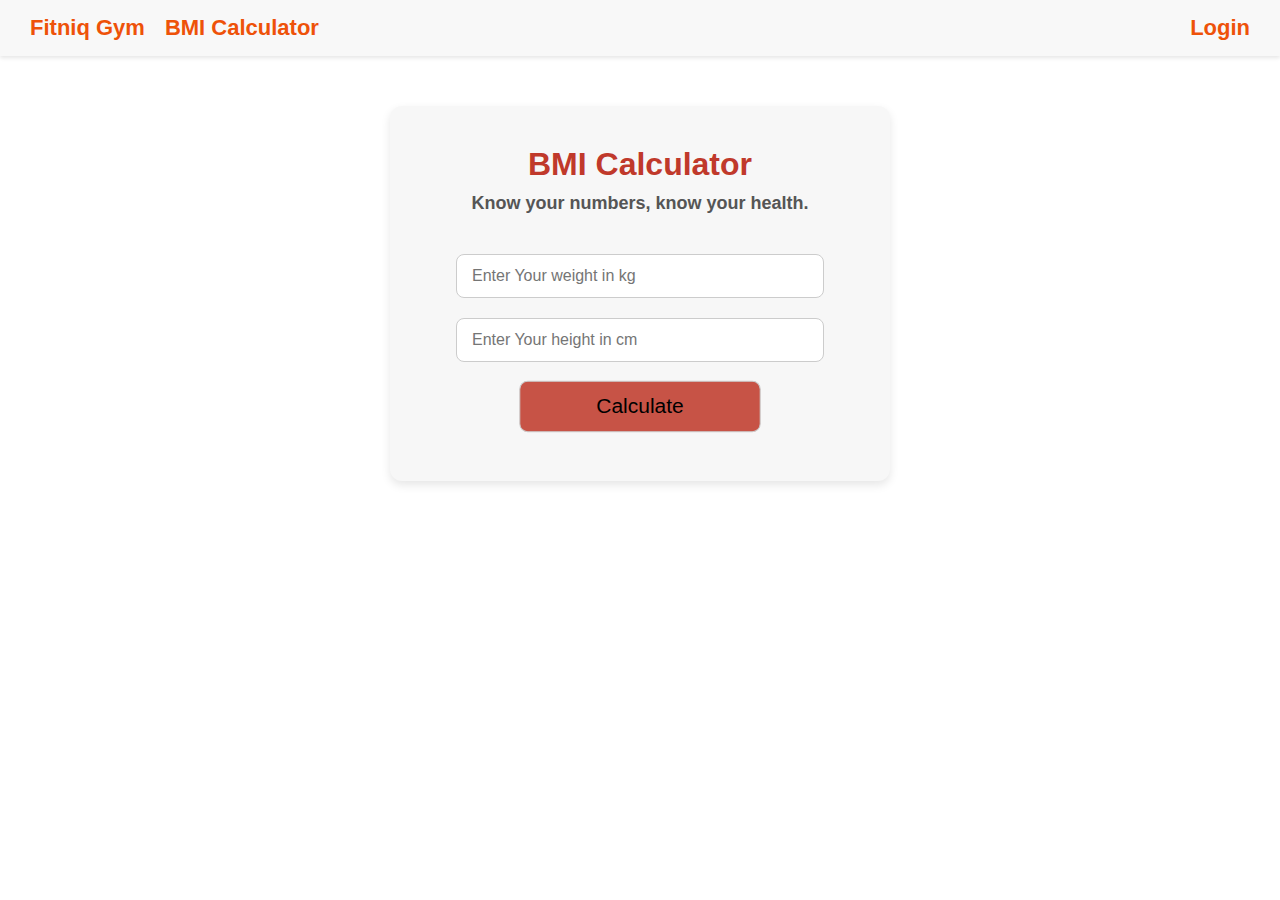
<file: Bmi-cal.html>
<!DOCTYPE html>
<html lang="en">

<head>
    <meta charset="UTF-8">
    <meta name="viewport" content="width=device-width, initial-scale=1.0">
    <title>BMI Calculator</title>
    <link rel="stylesheet" href="./style.css">
</head>

<body>
    <!-- navbar -->
    <div class="container">
        <div class="nav">
            <ul class="navbar-left">
                <li><a href="./index.html">Fitniq Gym</a></li>
                <li><a href="./Bmi-cal.html">BMI Calculator</a></li>
            </ul>
            <ul class="navbar-right">
                <li><a href="#">Login</a></li>
            </ul>
        </div>
    </div>

    <div class="bmi-cal">
        <div class="heading">
            <h1>BMI Calculator</h1>
            <h3>Know your numbers, know your health.</h3>
            <div class="cal-box">
                <input type="number" class="weight" placeholder="Enter Your weight in kg"> <br>
                <input type="number" class="height" placeholder="Enter Your height in cm">
                <div class="result"></div>
                <button class="cal-btn">Calculate</button>
            </div>

        </div>
    </div>
    <script src="./script.js"></script>
</body>
</html>
</file>
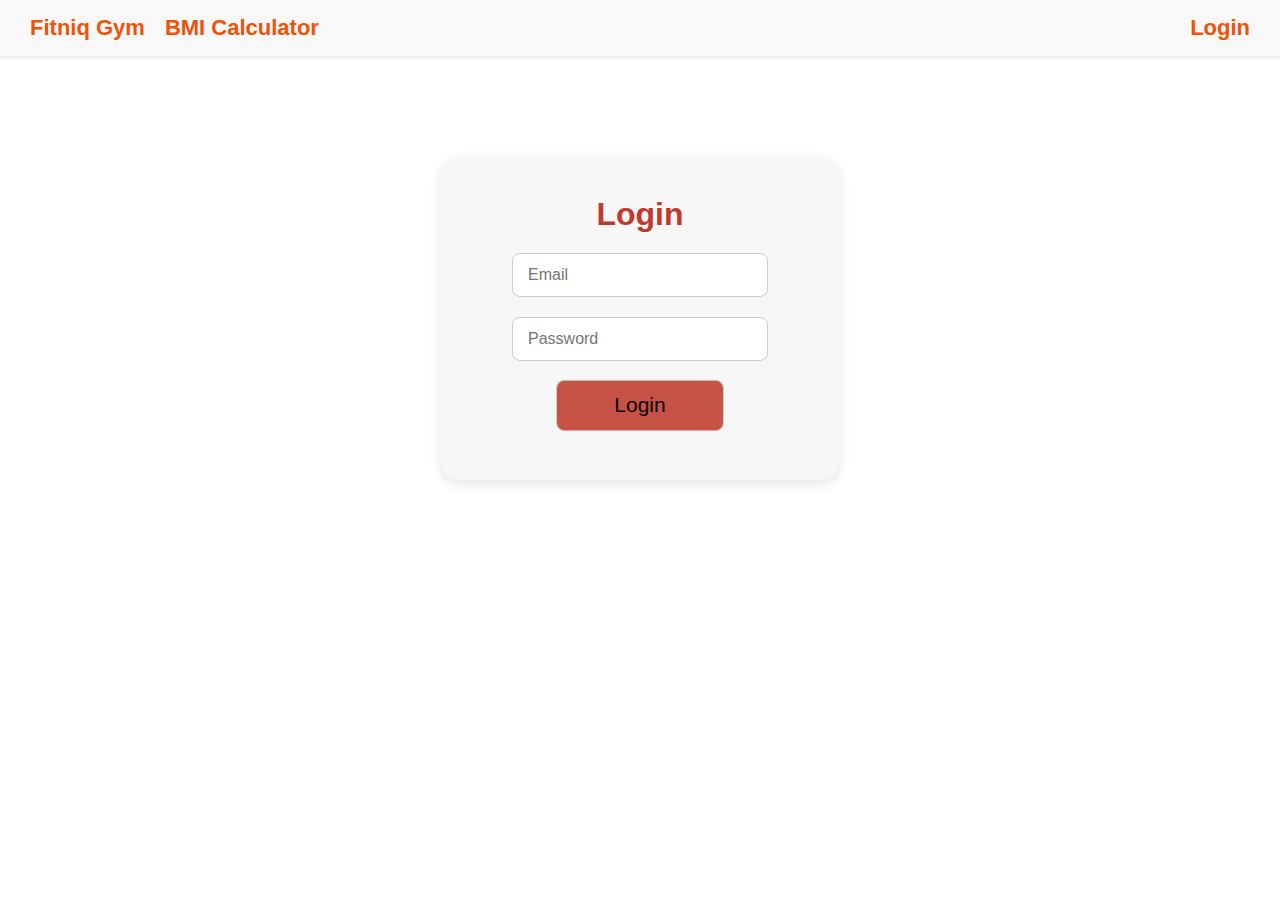
<file: login.html>
<!DOCTYPE html>
<html lang="en">

<head>
    <meta charset="UTF-8">
    <meta name="viewport" content="width=device-width, initial-scale=1.0">
    <title>BMI Calculator</title>
    <link rel="stylesheet" href="./style.css">
    <script src="./script.js"></script>
</head>

<body>
    <!-- navbar -->
    <div class="container">
        <div class="nav">
            <ul class="navbar-left">
                <li><a href="./index.html">Fitniq Gym</a></li>
                <li><a href="./Bmi-cal.html">BMI Calculator</a></li>
            </ul>
            <ul class="navbar-right">
                <li><a href="./login.html">Login</a></li>
            </ul>
        </div>
    </div>
    <!-- login-page  -->
    <div class="login-container">
        <h1>Login</h1>
        <form class="login-form">
            <input type="email" placeholder="Email" class="user-email" required  /> <br>
            <input type="password" placeholder="Password" class="user-password" required /> <br>
            <button type="submit" class="user-login">Login</button>
        </form>
    </div>
</body>
</file>
<file: style.css>
/* Base Reset */
* { font-family: 'Segoe UI', Tahoma, Geneva, Verdana, sans-serif;
    margin: 0;
    padding: 0;
    box-sizing: border-box;
}

/* Container Styling */
.container {
    width: 100%;
    background-color: #f8f8f8;
    padding: 15px 30px;
    box-shadow: 0 2px 4px rgba(0, 0, 0, 0.1);
}

/* Nav Styling */
.nav {
    display: flex;
    justify-content: space-between;
    align-items: center;
}

/* Navbar Lists */
.navbar-left,
.navbar-right {
    list-style: none;
    display: flex;
    gap: 20px;
}

/* Navbar Links */
.navbar-left li a,
.navbar-right li a {
    text-decoration: none;
    font-family: 'Segoe UI', Tahoma, Geneva, Verdana, sans-serif;
    font-size: 22px;
    font-weight: 600;
    color: #ee5209 ;
    transition: color 0.3s ease;
}

/* Hover Effect */
.navbar-left li a:hover,
.navbar-right li a:hover {
    color:#ba1a08;
}
/* home-page */

.home-page {
    max-width: 800px;
    margin: 100px auto;
    padding: 40px;
    background-color: #f7f7f7;
    border-radius: 20px;
    box-shadow: 0 4px 12px rgba(0, 0, 0, 0.1);
    text-align: center;
    font-family: 'Segoe UI', Tahoma, Geneva, Verdana, sans-serif;
}

.home-page h2 {
    font-size: 36px;
    color: #de5142;
    margin-bottom: 20px;
}

.home-page h4 {
    font-size: 20px;
    color: #555;
    line-height: 1.6;
}
/* home-btn */
.home-btn {
    
    margin-top: 30px;
    padding: 12px 28px;
    font-size: 18px;
    text-decoration: none;
    background-color: #f43f2b; /* Strong red for fitness vibes */
    color: white;
    border: none;
    border-radius: 30px;
    cursor: pointer;
    transition: background-color 0.3s ease, transform 0.2s ease;
    font-weight: 600;
}

.home-btn:hover {
    background-color: #c0392b;
    transform: scale(1.05);
}
/* bmi-box */
/* BMI Calculator Main Box */
.bmi-cal {
    background-color: #f7f7f7;
    padding: 40px 20px;
    border-radius: 12px;
    max-width: 500px;
    margin: 50px auto;
    box-shadow: 0 4px 10px rgba(0, 0, 0, 0.1);
    text-align: center;
}

/* Heading Styles */
.heading h1 {
    font-size: 32px;
    color:#c0392b;
    margin-bottom: 10px;
}

.heading h3 {
    font-size: 18px;
    color: #555;
    margin-bottom: 30px;
}

/* Input Box */
.cal-box input {
    width: 80%;
    padding: 12px 15px;
    margin: 10px 0;
    border: 1px solid #ccc;
    border-radius: 8px;
    font-size: 16px;
    outline: none;
    transition: border 0.3s ease;
}

.cal-box input:focus {
    border-color: #1a73e8;
}
.cal-btn{
     width: 50%;
    padding: 12px 15px;
    margin: 10px 0;
    border: 1px solid #ccc;
    border-radius: 8px;
    font-size: 20px;
    outline: none;
    transition: border 0.3s ease;
     background-color: #c75346;
    transform: scale(1.05);
}
/* login page  */
.login-container{
     max-width: 400px;
    margin: 100px auto;
    padding: 40px;
    background-color: #f7f7f7;
    border-radius: 20px;
    box-shadow: 0 4px 12px rgba(0, 0, 0, 0.1);
    text-align: center;
    font-family: 'Segoe UI', Tahoma, Geneva, Verdana, sans-serif;
}
.login-container h1{
     font-size: 32px;
    color:#c0392b;
    margin-bottom: 10px;
}
.user-email{
     width: 80%;
    padding: 12px 15px;
    margin: 10px 0;
    border: 1px solid #ccc;
    border-radius: 8px;
    font-size: 16px;
    outline: none;
    transition: border 0.3s ease;
}
.user-password{
     width: 80%;
    padding: 12px 15px;
    margin: 10px 0;
    border: 1px solid #ccc;
    border-radius: 8px;
    font-size: 16px;
    outline: none;
    transition: border 0.3s ease;
}
.user-login{
    width: 50%;
    padding: 12px 15px;
    margin: 10px 0;
    border: 1px solid #ccc;
    border-radius: 8px;
    font-size: 20px;
    outline: none;
    transition: border 0.3s ease;
     background-color: #c75346;
    transform: scale(1.05);
}
.user-login:hover{
     background-color: #c0392b;
    transform: scale(1.05);
}
.footer{
    max-width: 100%;
    height: 50px;
    display: flex;
    justify-content: center;
    text-align: center;
    background-color: #ee5209;
}
.footer h3{
    padding-top: 15px;
}
</file>
